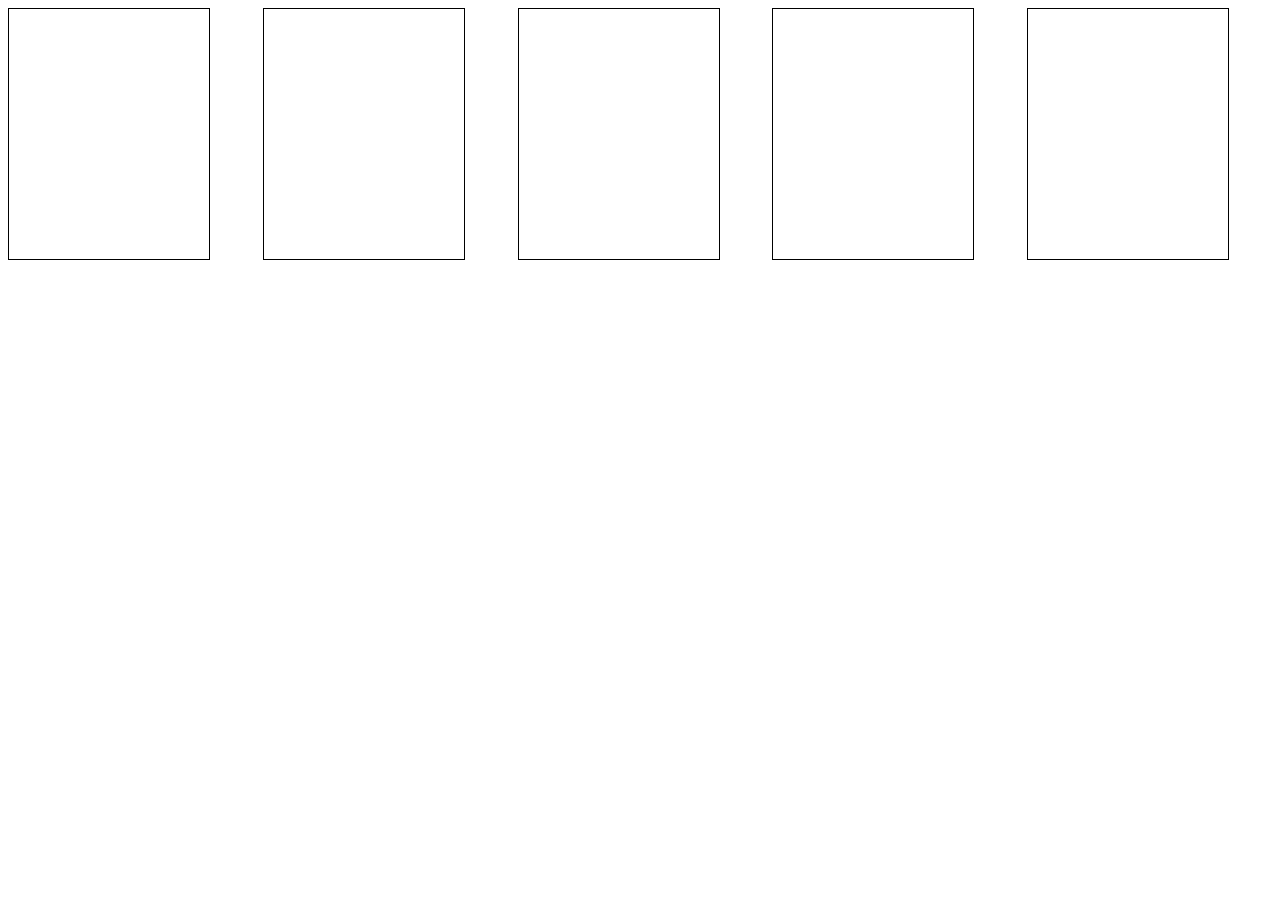
<file: cards.html>
<!DOCTYPE html>
<html lang="en">
  <head>
    <meta charset="UTF-8" />
    <meta http-equiv="X-UA-Compatible" content="IE=edge" />
    <meta name="viewport" content="width=device-width, initial-scale=1.0" />
    <link rel="stylesheet" href="cards.css" />
    <title>Document</title>
  </head>
  <body class="container">
    <div class="card"></div>
    <div class="card"></div>
    <div class="card"></div>
    <div class="card"></div>
    <div class="card"></div>
  </body>
</html>
</file>
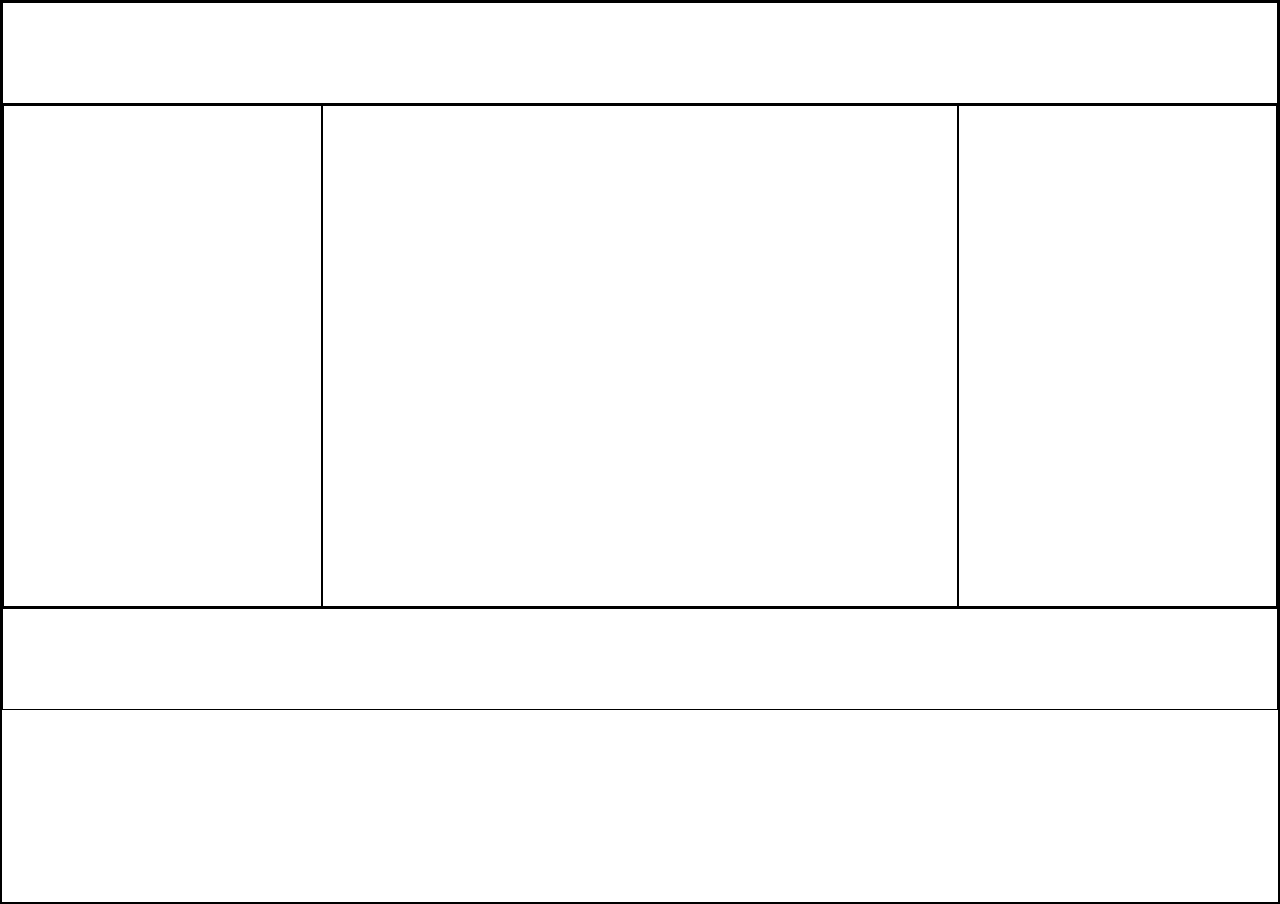
<file: holy-grail.html>
<!DOCTYPE html>
<html lang="en">
  <head>
    <meta charset="UTF-8" />
    <meta http-equiv="X-UA-Compatible" content="IE=edge" />
    <meta name="viewport" content="width=device-width, initial-scale=1.0" />
    <link rel="stylesheet" href="holy-grail.css" />
    <title>Document</title>
  </head>
  <body>
    <header></header>
    <div class="container">
      <div class="nav"></div>
      <div class="content"></div>
      <div class="ads"></div>
    </div>
    <footer></footer>
  </body>
</html>
</file>
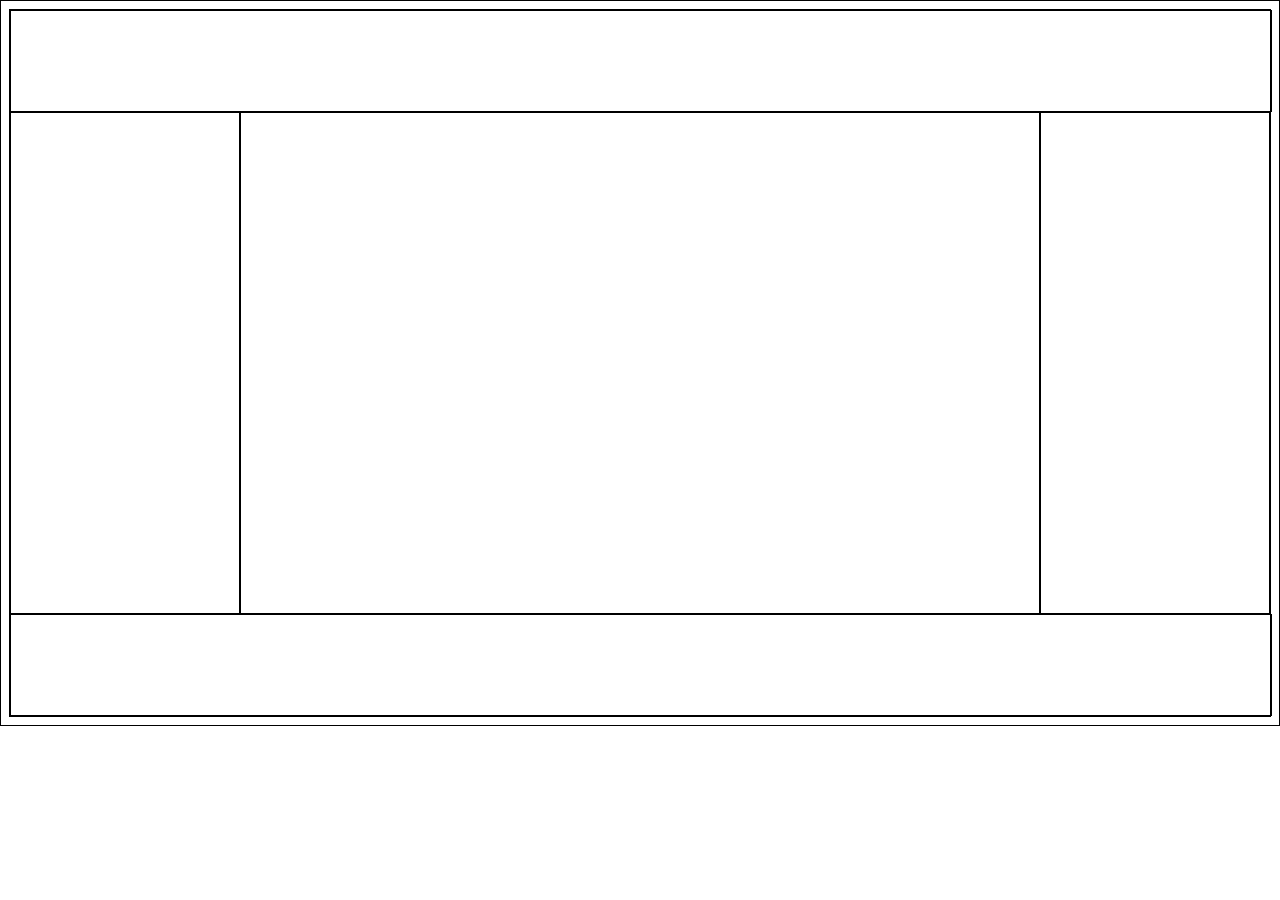
<file: holy-grid.html>
<!DOCTYPE html>
<html lang="en">
  <head>
    <meta charset="UTF-8" />
    <meta http-equiv="X-UA-Compatible" content="IE=edge" />
    <meta name="viewport" content="width=device-width, initial-scale=1.0" />
    <link rel="stylesheet" href="holy-grid.css" />
    <title>Document</title>
  </head>
  <body class="container">
    <header></header>
    <div class="nav"></div>
    <div class="content"></div>
    <div class="ads"></div>
    <footer></footer>
  </body>
</html>
</file>
<file: cards.css>
.card {
  width: 200px;
  min-height: 250px;
  border: 1px solid black;
}

.container {
  display: grid;
  grid-template-columns: repeat(auto-fit, minmax(200px, 1fr));
  grid-gap: 10px;
}
</file>
<file: holy-grail.css>
* {
  border: 1px solid black;
}

body {
  margin: 0;
  min-height: 100vh;
}

.container {
  display: flex;
}

header,
footer {
  height: 100px;
}

.nav,
.content,
.ads {
  height: 500px;
}

.nav,
.ads {
  flex: 1;
}

.content {
  flex: 2;
}
</file>
<file: holy-grid.css>
* {
  border: 1px solid black;
}

.container {
  display: grid;
  grid-template-columns: 1fr min(100ch, 100%) 1fr;
}

header,
footer {
  height: 100px;
  width: 100%;
  grid-column: 1 / 4;
}

.nav,
.content,
.ads {
  height: 500px;
}
</file>
